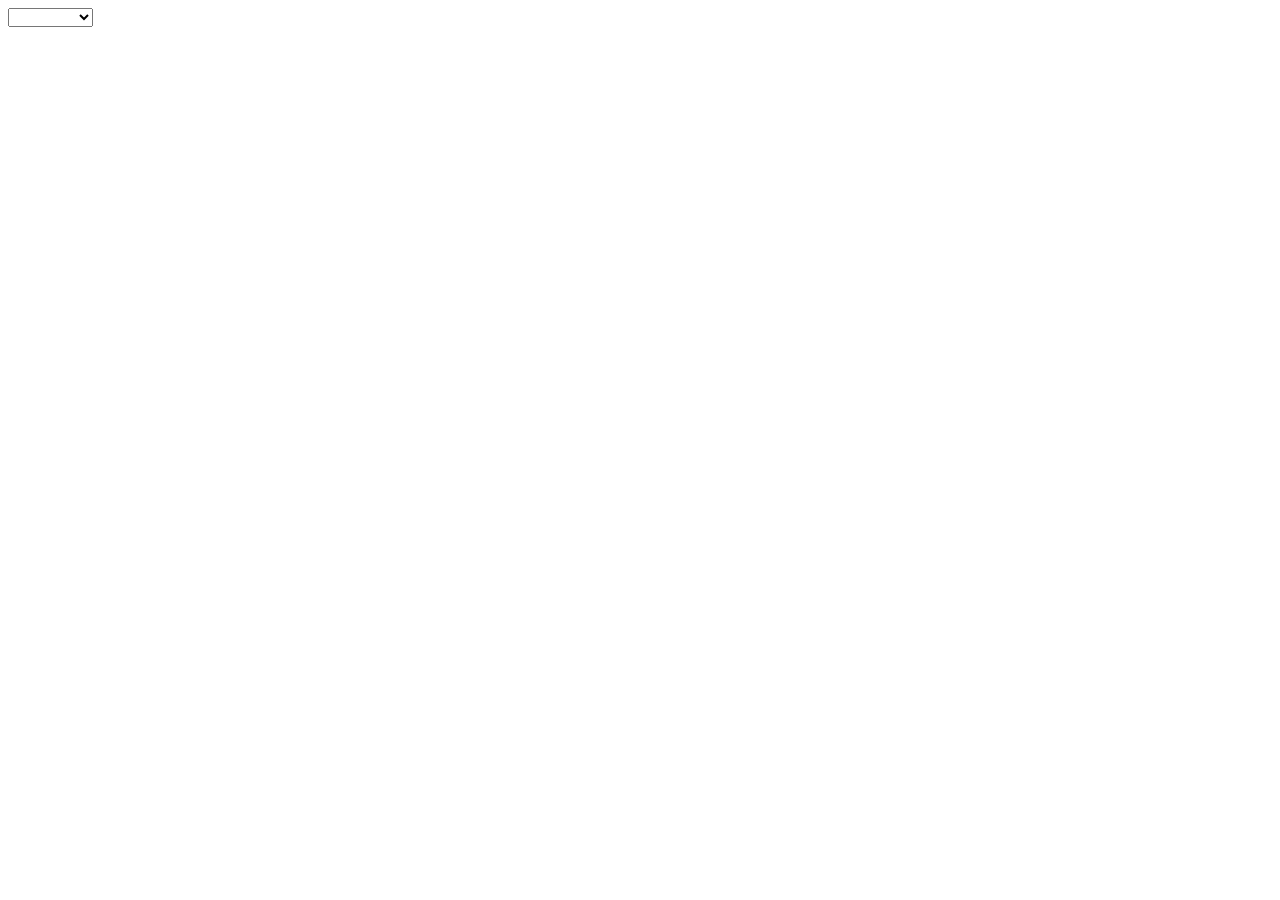
<file: nri.html>
<!DOCTYPE html>
<html lang="en">
<head>
    <meta charset="UTF-8">
    <meta name="viewport" content="width=device-width, initial-scale=1.0">
    <title>Document</title>
</head>
<body class="hold-transition login-Page">
    <div class="login-Box">
<div class="Sundaram">
    <select name="utype" id="utype">
     <option value="Please Select"></option>   
     <option value="Account"> Account</option>
     <option value="Admin"> Admin </option>
     <option value="Caller">Caller</option>
     <option value="Data Entry">Data Entry</option>
     <option value="Exam">Exam</option>
     <option value="Faculty"> Faculty</option>
     <option value="File_entry"> File Entry</option>
     <option value="HRM">HRM</option>
     <option value="Icard"> Icard</option>
     <option value="Library"> Library</option>
     

    </select>

</div>
        </div>

    </div>

    
</body>
</html>
</file>
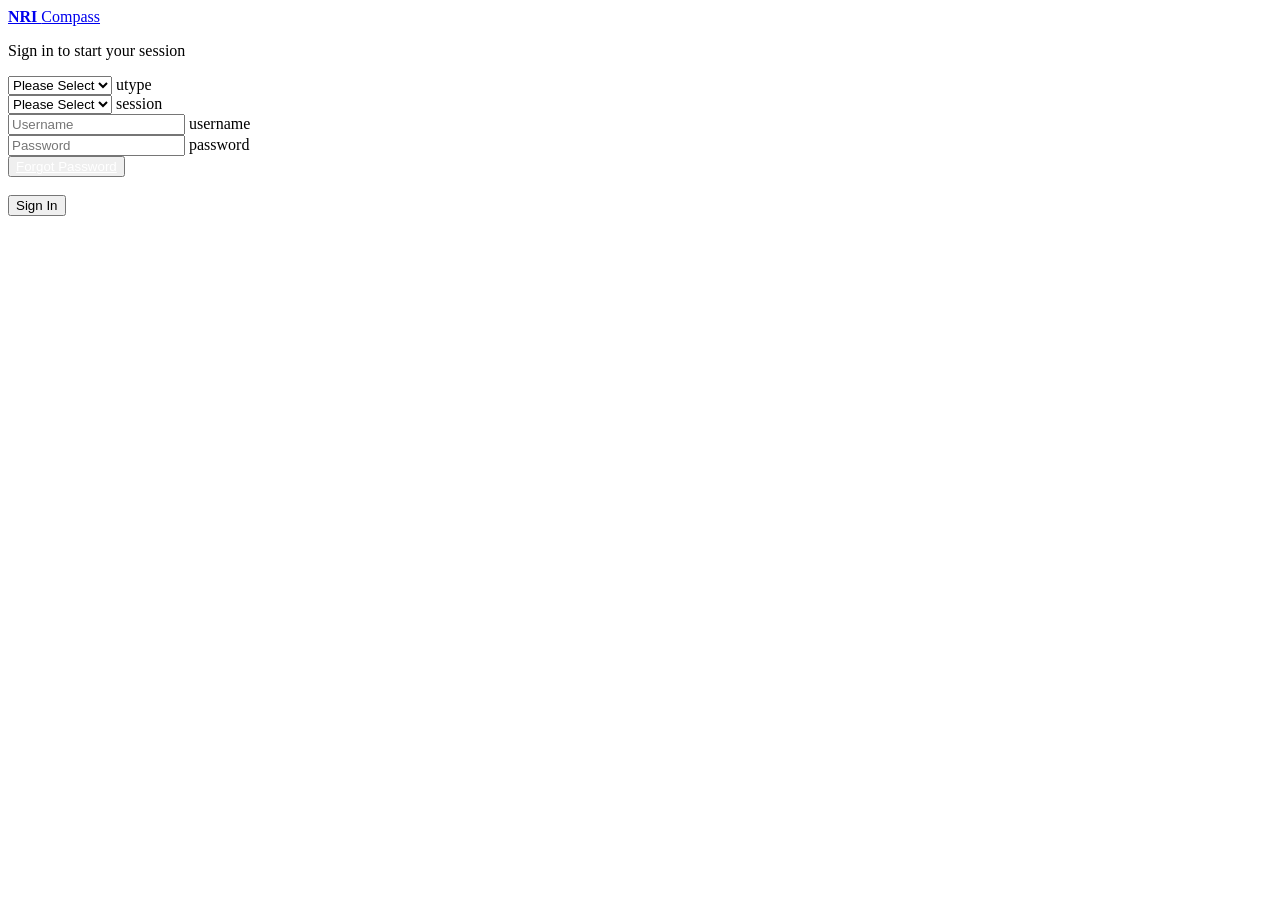
<file: nris.html>
<!DOCTYPE html>
<html>
<head>
  <meta charset="utf-8">
  <meta http-equiv="X-UA-Compatible" content="IE=edge">
  <title>NRI Compass | Log in</title>
  <!-- Tell the browser to be responsive to screen width -->
  <meta content="width=device-width, initial-scale=1, maximum-scale=1, user-scalable=no" name="viewport">
  <!-- Bootstrap 3.3.7 -->
  <link rel="stylesheet" href="https://103.82.98.106/ERP/assets/theme/bower_components/bootstrap/dist/css/bootstrap.min.css">
  <!-- Font Awesome -->
  <link rel="stylesheet" href="https://103.82.98.106/ERP/assets/theme/bower_components/font-awesome/css/font-awesome.min.css">
  <!-- Ionicons -->
  <link rel="stylesheet" href="https://103.82.98.106/ERP/assets/theme/bower_components/Ionicons/css/ionicons.min.css">
  <!-- Theme style -->
  <link rel="stylesheet" href="https://103.82.98.106/ERP/assets/theme/dist/css/AdminLTE.min.css">
  <!-- iCheck -->
  <link rel="stylesheet" href="https://103.82.98.106/ERP/assets/theme/plugins/iCheck/square/blue.css">

  <!-- HTML5 Shim and Respond.js IE8 support of HTML5 elements and media queries -->
  <!-- WARNING: Respond.js doesn't work if you view the page via file:// -->
  <!--[if lt IE 9]>
  <script src="https://oss.maxcdn.com/html5shiv/3.7.3/html5shiv.min.js"></script>
  <script src="https://oss.maxcdn.com/respond/1.4.2/respond.min.js"></script>
  <![endif]-->

  <!-- Google Font -->
  <link rel="stylesheet" href="https://fonts.googleapis.com/css?family=Source+Sans+Pro:300,400,600,700,300italic,400italic,600italic">
  <script>
 function sessionload(utype, session) {
  var account =  ['2024-25','2023-24','2022-23', '2021-22', '2020-21', '2019-20'];
  var admin =    ['2024-25','2023-24'];
  var caller =   ['2024-25'];
  var cd =       ['2024-25'];
  var dataentry= ['2024-25'];
  var deskentry= ['2024-25'];
  var exam=      ['2024-25'];
  var faculty=   ['2024-25','2023-24','2021-22', '2020-21', '2019-20'];
  var fileentry= ['2024-25'];
  var hrm=       ['2024-25','2023-24'];
  var icard=     ['2024-25'];
  var library=   ['2024-25','2023-24'];
  var principal= ['2024-25','2023-24'];
  var student=   ['2024-25','2023-24','2022-23', '2021-22', '2020-21', '2019-20', '2018-19'];
  var storeentry=['2024-25'];


  switch (utype.value) {
    case 'Account':
      session.options.length = 0;
      for (i = 0; i < account.length; i++) {
        createOption(session, account[i], account[i]);
      }
      break;
    case 'Admin':
      session.options.length = 0;
      for (i = 0; i < admin.length; i++) {
        createOption(session, admin[i], admin[i]);
      }
      break;
    case 'Caller':
      session.options.length = 0;
      for (i = 0; i < caller.length; i++) {
        createOption(session, caller[i], caller[i]);
      }
      break;
	case 'CD':
      session.options.length = 0;
      for (i = 0; i < cd.length; i++) {
        createOption(session, cd[i], cd[i]);
      }
      break;  
	case 'Data_Entry':
      session.options.length = 0;
      for (i = 0; i < dataentry.length; i++) {
        createOption(session, dataentry[i], dataentry[i]);
      }
      break;  
    case 'Desk_Entry':
      session.options.length = 0;
      for (i = 0; i < deskentry.length; i++) {
        createOption(session, deskentry[i], deskentry[i]);
      }
      break;
	case 'Exam':
      session.options.length = 0;
      for (i = 0; i < exam.length; i++) {
        createOption(session, exam[i], exam[i]);
      }
      break;  
    case 'Faculty':
      session.options.length = 0;
      for (i = 0; i < faculty.length; i++) {
        createOption(session, faculty[i], faculty[i]);
      }
      break;
	case 'File_Entry':
      session.options.length = 0;
      for (i = 0; i < fileentry.length; i++) {
        createOption(session, fileentry[i], fileentry[i]);
      }
      break;  
    case 'HRM':
      session.options.length = 0;
      for (i = 0; i < hrm.length; i++) {
        createOption(session, hrm[i], hrm[i]);
      }
      break;
	case 'Icard':
      session.options.length = 0;
      for (i = 0; i < icard.length; i++) {
        createOption(session, icard[i], icard[i]);
      }
      break;  
    case 'Library':
      session.options.length = 0;
      for (i = 0; i < library.length; i++) {
        createOption(session, library[i], library[i]);
      }
      break;
	case 'Principal':
      session.options.length = 0;
      for (i = 0; i < principal.length; i++) {
        createOption(session, principal[i], principal[i]);
      }
      break;  
	case 'Student':
      session.options.length = 0;
      for (i = 0; i < student.length; i++) {
        createOption(session, student[i], student[i]);
      }
      break;
	case 'Store_Entry':
      session.options.length = 0;
      for (i = 0; i < storeentry.length; i++) {
        createOption(session, storeentry[i], storeentry[i]);
      }
      break;  	  
	default:
      session.options.length = 0;
      break;
  }

}

function createOption(ddl, text, value) {
  var opt = document.createElement('option');
  opt.value = value;
  opt.text = text;
  ddl.options.add(opt);
}
 </script> 
</head>
<body class="hold-transition login-page">
<div class="login-box">
  <div class="login-logo">
    <a href="#"><b>NRI </b>Compass</a>
  </div>
  <!-- /.login-logo -->
  <div class="login-box-body">
    <p class="login-box-msg">Sign in to start your session</p>

  <form method="post" action="https://103.82.98.106/ERP/main/login_validation">  
    <div class="form-group has-feedback">
       <select name="utype" id="utype" class="form-control" onchange="sessionload(this,document.getElementById('session'))" >
                    <option value="">Please Select</option>
                    <option value="Account">Account</option>
                    <option value="Admin">Admin</option>
                    <option value="Caller">Caller</option>
					<!--<option value="CD">College Dunia</option>-->
                    <option value="Data_Entry">Data Entry</option>
                    <option value="Desk_Entry">Desk Entry</option>
                    <option value="Exam">Exam</option>
                    <option value="Faculty">Faculty</option>
                    <option value="File_Entry">File Entry</option>
                    <option value="HRM">HRM</option>
                    <option value="Icard">Icard</option>
                    <option value="Library">Library</option>
                    <option value="Principal">Principal</option>
                    <option value="Student">Student</option>
                    <option value="Store_Entry">Store Entry</option>
        </select>            
        <span class="text-danger">utype</span>              
      </div>
       <div class="form-group has-feedback">
        <select name="session" id="session" class="form-control" >
                    <option value="">Please Select</option>
        </select>            
        <span class="text-danger">session</span>              
      </div>
      <div class="form-group has-feedback">
        <input type="text" name="username" class="form-control" placeholder="Username">
       <span class="text-danger">username</span>              
      </div>
      <div class="form-group has-feedback">
        <input type="password" class="form-control" name="password" placeholder="Password">
        <span class="text-danger">password</span>              
      </div>
     
      <div class="row">
        <div class="col-xs-6">
<button type="submit" class="btn btn-primary btn-block btn-flat" > <a style="color:white;" href="https://103.82.98.106/ERP/main/forgotpassword">Forgot Password</a></button>
        </div>
        <div class="col-xs-2">
						&nbsp;
        </div>
        <!-- /.col -->
        
        <div class="col-xs-4">
          <button type="submit" class="btn btn-primary btn-block btn-flat">Sign In</button>
        </div>
        <!-- /.col -->
      </div>
    </form>

    <!-- <div class="social-auth-links text-center">
      <p>- OR -</p>
      <a href="#" class="btn btn-block btn-social btn-facebook btn-flat"><i class="fa fa-facebook"></i> Sign in using
        Facebook</a>
      <a href="#" class="btn btn-block btn-social btn-google btn-flat"><i class="fa fa-google-plus"></i> Sign in using
        Google+</a>
    </div>
    social-auth-links 

    <a href="#">I forgot my password</a><br>
    <a href="register.html" class="text-center">Register a new membership</a>-->

  </div>
  <!-- /.login-box-body -->
</div>
<!-- /.login-box -->

<!-- jQuery 3 -->
<script src="https://103.82.98.106/ERP/assets/theme/bower_components/jquery/dist/jquery.min.js"></script>
<!-- Bootstrap 3.3.7 -->
<script src="https://103.82.98.106/ERP/assets/theme/bower_components/bootstrap/dist/js/bootstrap.min.js"></script>
<!-- iCheck -->
<script src="https://103.82.98.106/ERP/assets/theme/plugins/iCheck/icheck.min.js"></script>
<script>
  $(function () {
    $('input').iCheck({
      checkboxClass: 'icheckbox_square-blue',
      radioClass: 'iradio_square-blue',
      increaseArea: '20%' /* optional */
    });
  });
</script>
</body>
</html>
</file>
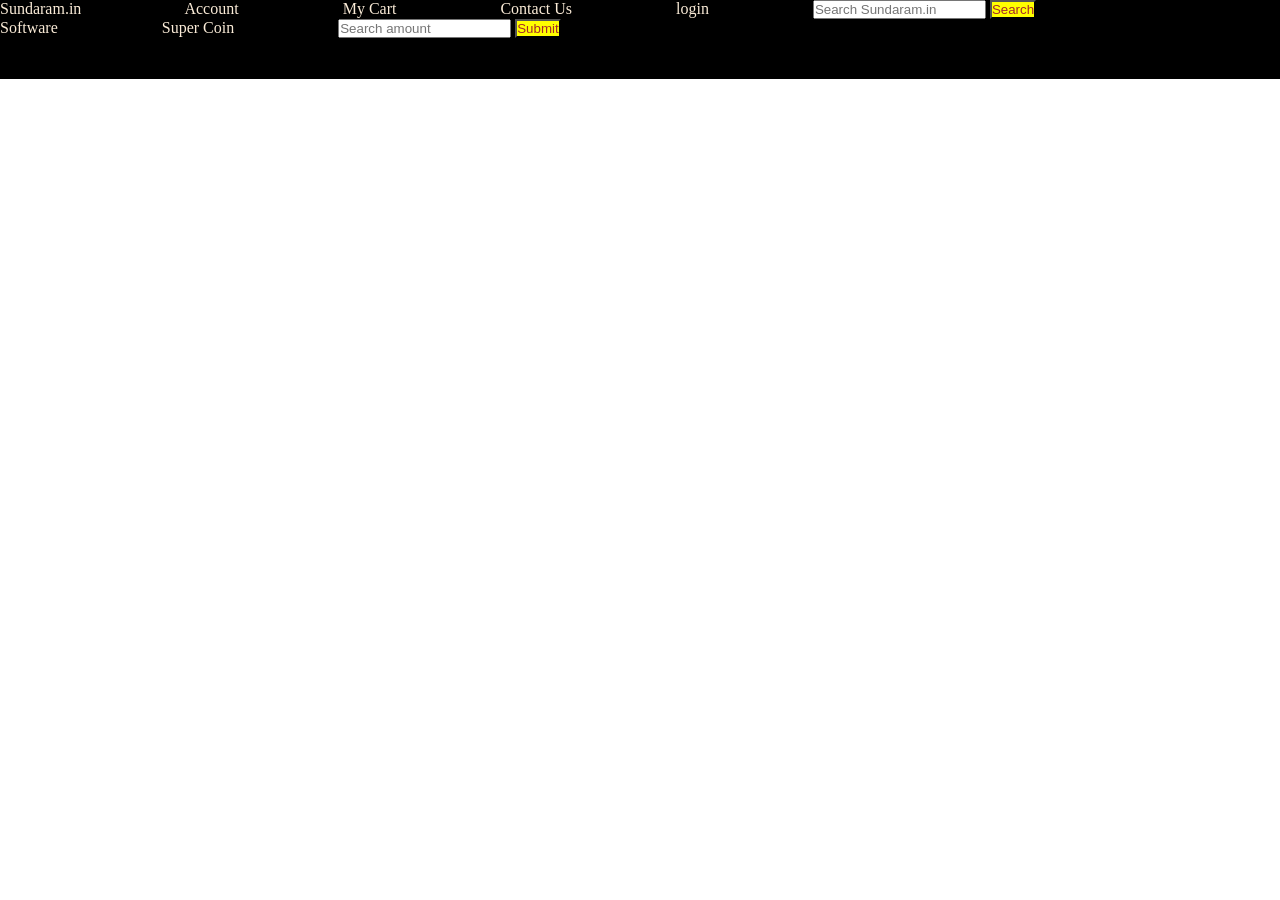
<file: Start.html>
<!DOCTYPE html>
<html lang="en">
<head>
    <meta charset="UTF-8">
    <meta name="viewport" content="width=device-width, initial-scale=1.0">
    <title>Sundaram</title>
    <link rel="stylesheet" href="style1.css">
</head>
<body>
    <div id="navbar">

        <a id="Logo"> Sundaram.in</a>
       <a > Account</a>
       <a > My Cart </a>
       <a > Contact Us</a>
       <a > login </a>
        <input placeholder="Search Sundaram.in">
        <button>Search</button> 
        <br>

        <div id="navbar">
            <a > Software</a>
            <a > Super Coin </a>
            <input placeholder="Search amount ">
            <button>Submit</button>
        </div>
       
        
    </div>




</body>
</html>
</file>
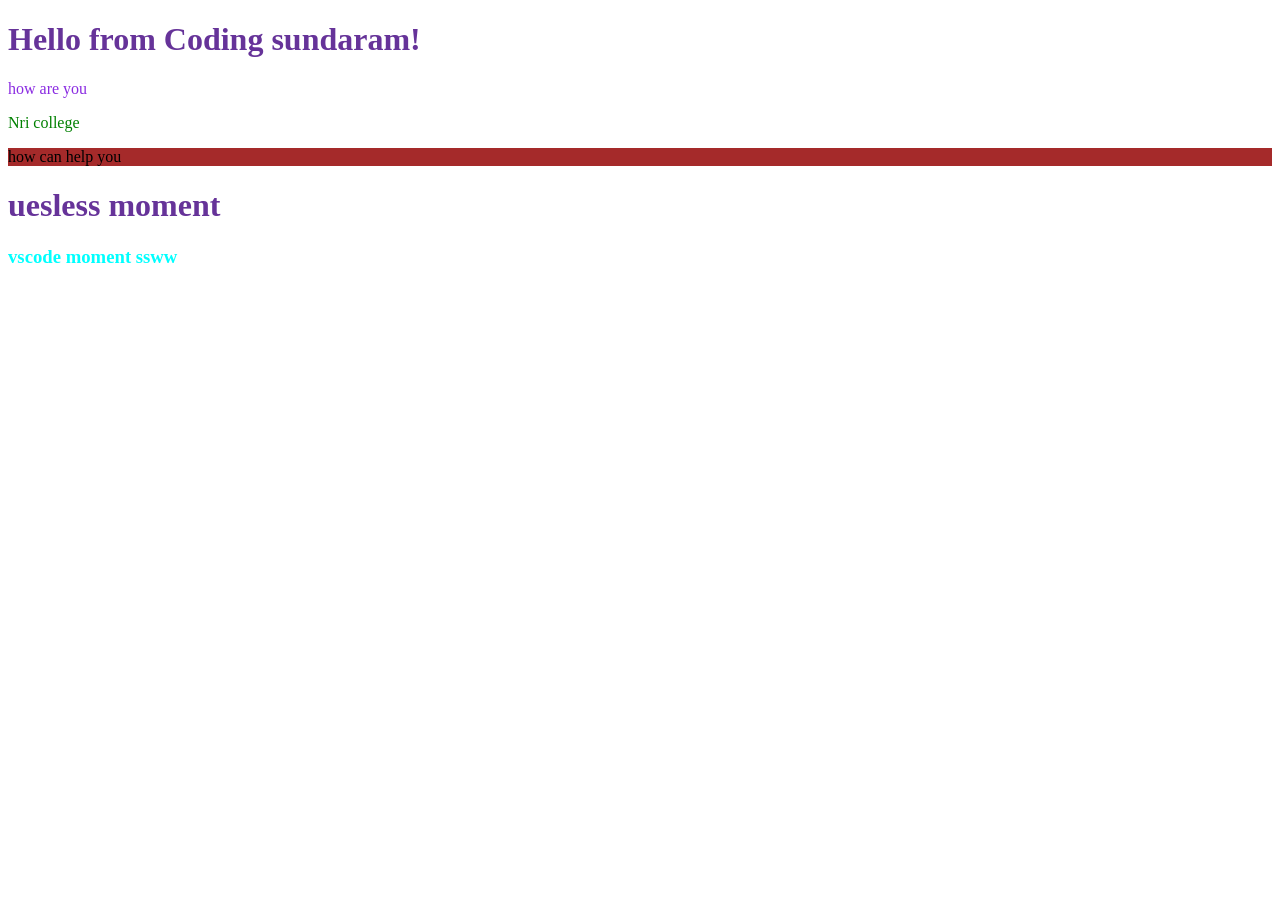
<file: Style.html>
<!DOCTYPE html>
<html lang="en">
<head>
    <meta charset="UTF-8">
    <meta name="viewport" content="width=device-width, initial-scale=1.0">
    <title>Trails</title>
    <style>
        h1 {
            color: rebeccapurple;
        }
    h3 {
        color: aqua; 
    }

    </style>
</head>
<body>
    <h1 > Hello from Coding sundaram! </h1>
<p style="color: blueviolet;" > how are you</p>
<p style="color: green;"> Nri college </p>
<p style="background-color: brown;"> how can help you</p>
<h1 "> uesless moment </h1>
<h3> vscode moment ssww</h3>

</body>
</html>
</file>
<file: style1.css>
* {
    padding: 0;
    margin: 0;
}

#navbar {
    height: 60px;
    background-color: black;
    color: antiquewhite;

}

button {
    background-color: yellow;
    color: brown ;
}

#logo {
    color: red;
    font-size: 50px;

}

a {
    margin-right: 100px;
}
</file>
